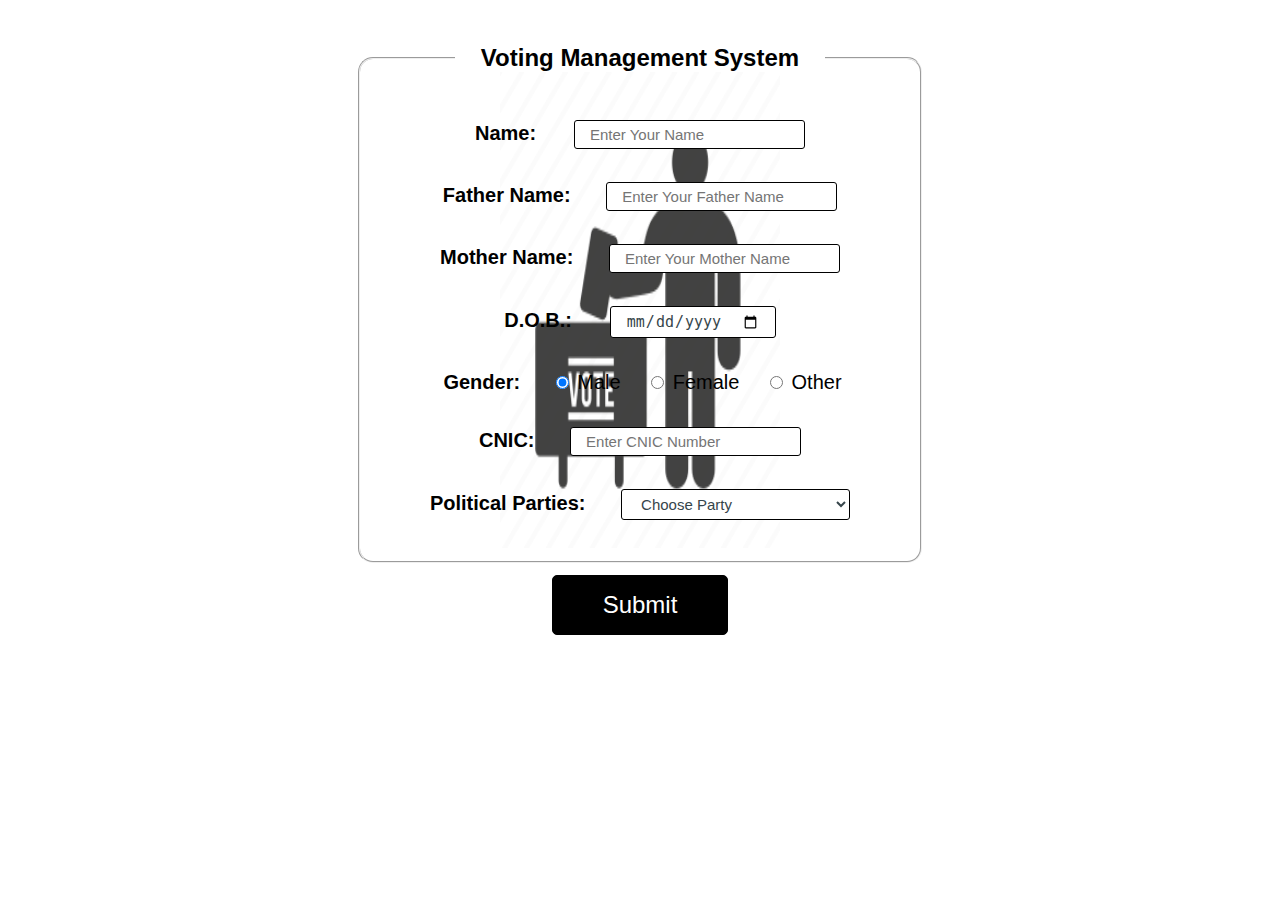
<file: index.html>
<!DOCTYPE html>
<html lang="en">

<head>
    <meta charset="UTF-8">
    <meta name="viewport" content="width=device-width, initial-scale=1.0">
    <title>Do Online Voting</title>
    <link rel="stylesheet" href="style.css">
</head>

<body>
    <div id="form">
        <fieldset>
            <legend>
                <h1>Voting Management System</h1>
            </legend>
            <form action="">
                <label for="">Name:</label>&nbsp;&nbsp;&nbsp;&nbsp;
                <input type="text" name="name" placeholder="Enter Your Name" title="Enter Your Name Here"
                    required /><br /><br />
                <label for="">Father Name:</label>&ensp;&ensp;
                <input type="text" name="name" placeholder="Enter Your Father Name" title="Enter Father Name Here"
                    required /><br /><br />
                <label for="">Mother Name:</label>&emsp;
                <input type="text" name="name" placeholder="Enter Your Mother Name" title="Enter Mother Name Here"
                    required /><br /><br />
                <label for="">D.O.B.:</label>&#160;&#160;&#160;&#160;
                <input type="date" name="name" title="Choose Date" required /><br /><br />
                <label for="Gender">Gender:</label>&emsp;
                <input type="radio" name="gender" title="Choose Gender" class="g" checked /> Male&emsp;
                <input type="radio" name="gender" title="Choose Gender" class="g" /> Female&emsp;
                <input type="radio" name="gender" title="Choose Gender" class="g" /> Other<br /><br />
                <label for="">CNIC:</label>&emsp;
                <input type="text" name="name" placeholder="Enter CNIC Number" title="Enter CNIC Number" maxlength="15"
                    required /><br /><br />
                <label for="Political Parties">Political Parties:</label>&emsp;
                <select name="" id="" title="Choose Your Fevourite Party">
                    <option value="Null">Choose Party</option>
                    <option value="Independent">Independent</option>
                    <option value="Bhartiya Janta Party (BJP)">Bhartiya Janta Party (BJP)</option>
                    <option value="Aam Adami Party (AAP)">Aam Adami Party (AAP)</option>
                    <option value="Congress">Congress</option>
                    <option value="Samajvadi Party (SP)">Samajvadi Party (SP)</option>
                </select><br /><br />
            </form>
        </fieldset>
        <a href="ThankYou.html"><input type="submit" name="submit" value="Submit"></a>
    </div>
</body>
</html>
</file>
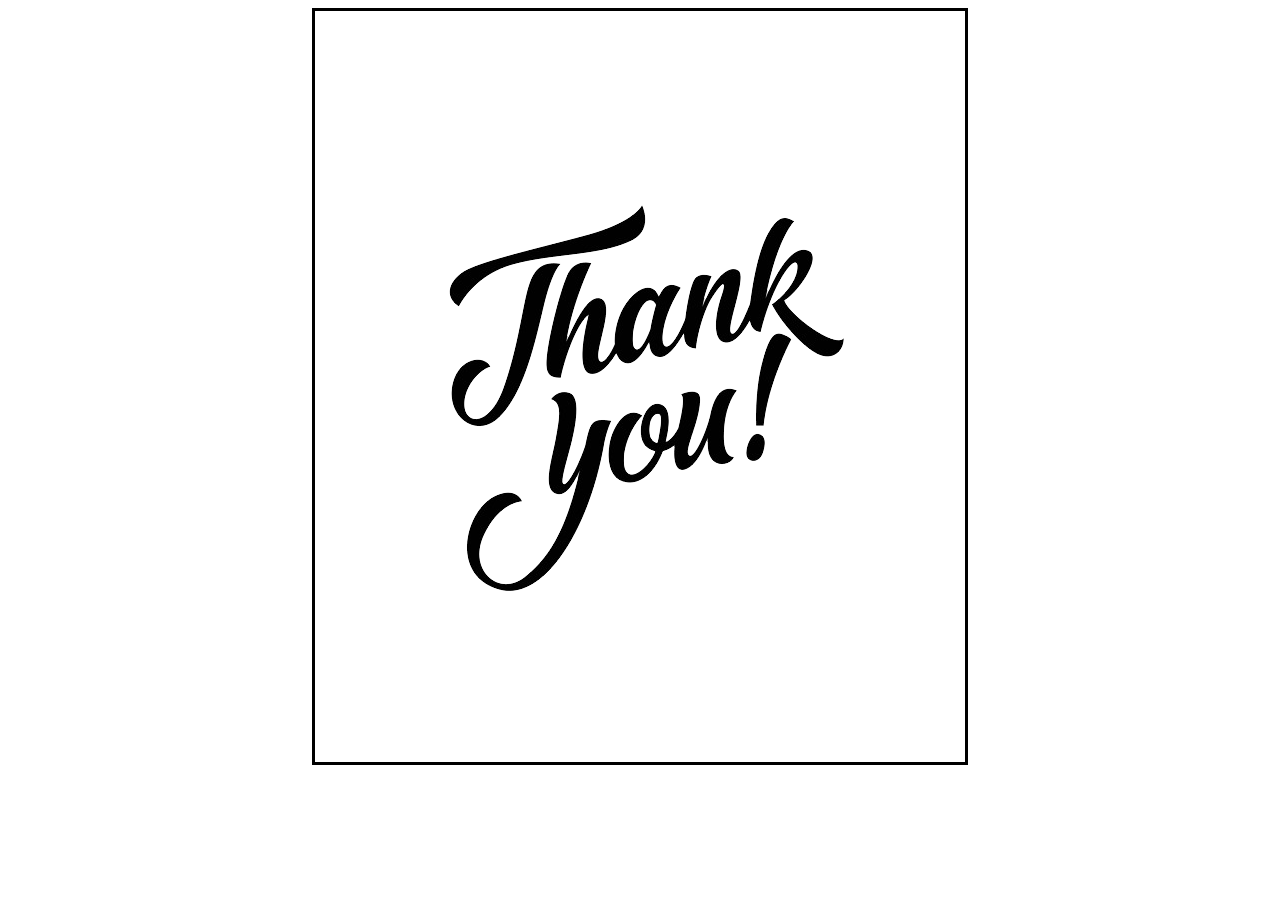
<file: ThankYou.html>
<!DOCTYPE html>
<html lang="en">
<head>
    <meta charset="UTF-8">
    <meta http-equiv="X-UA-Compatible" content="IE=edge">
    <meta name="viewport" content="width=device-width, initial-scale=1.0">
    <title>Thank You Page</title>
    <link rel="stylesheet" href="style.css">
</head>
<body>
    <center>
        <img src="ThankYou.png" alt="Thank Page is not Loaded...">
    </center>
</body>
</html>
</file>
<file: style.css>
#form {
    width: 45%;
    margin: auto;
    display: block;
    text-align: center;
    font-size: 20px;
    font-family: lato,sans-serif;
}

h1 {
    text-align: center;
    font-size: 24px;
    padding: 20px 1em;
    font-weight: bold;
    cursor: pointer;
}

fieldset {
    border-radius: 15px;
    background: url(img.png) no-repeat center;
    background-size: 50% 95%;
}

label {
    font-weight: bold;
    display: inline-block;
    margin: 5px;
}

input[type=date],[type=number],[type=text], select {
    background: #fff;
    border: 1px solid #000;
    border-radius: 3px;
    border-width: 1px;
    color: #36454b;
    font-size: 15px;
    margin: 5px;
    padding: 5px 15px;
    display: inline-block;
}

input[type=submit]{
    color: #fff;
    padding: 15px 50px;
    text-align: center;
    font-size: 24px;
    margin: 12px 14px;
    cursor: pointer;
    border: 1px solid black;
    border-radius: 5px;
    background-color: #000;
}

img {
    border: 3px solid;
    height: 100%;
}
</file>
